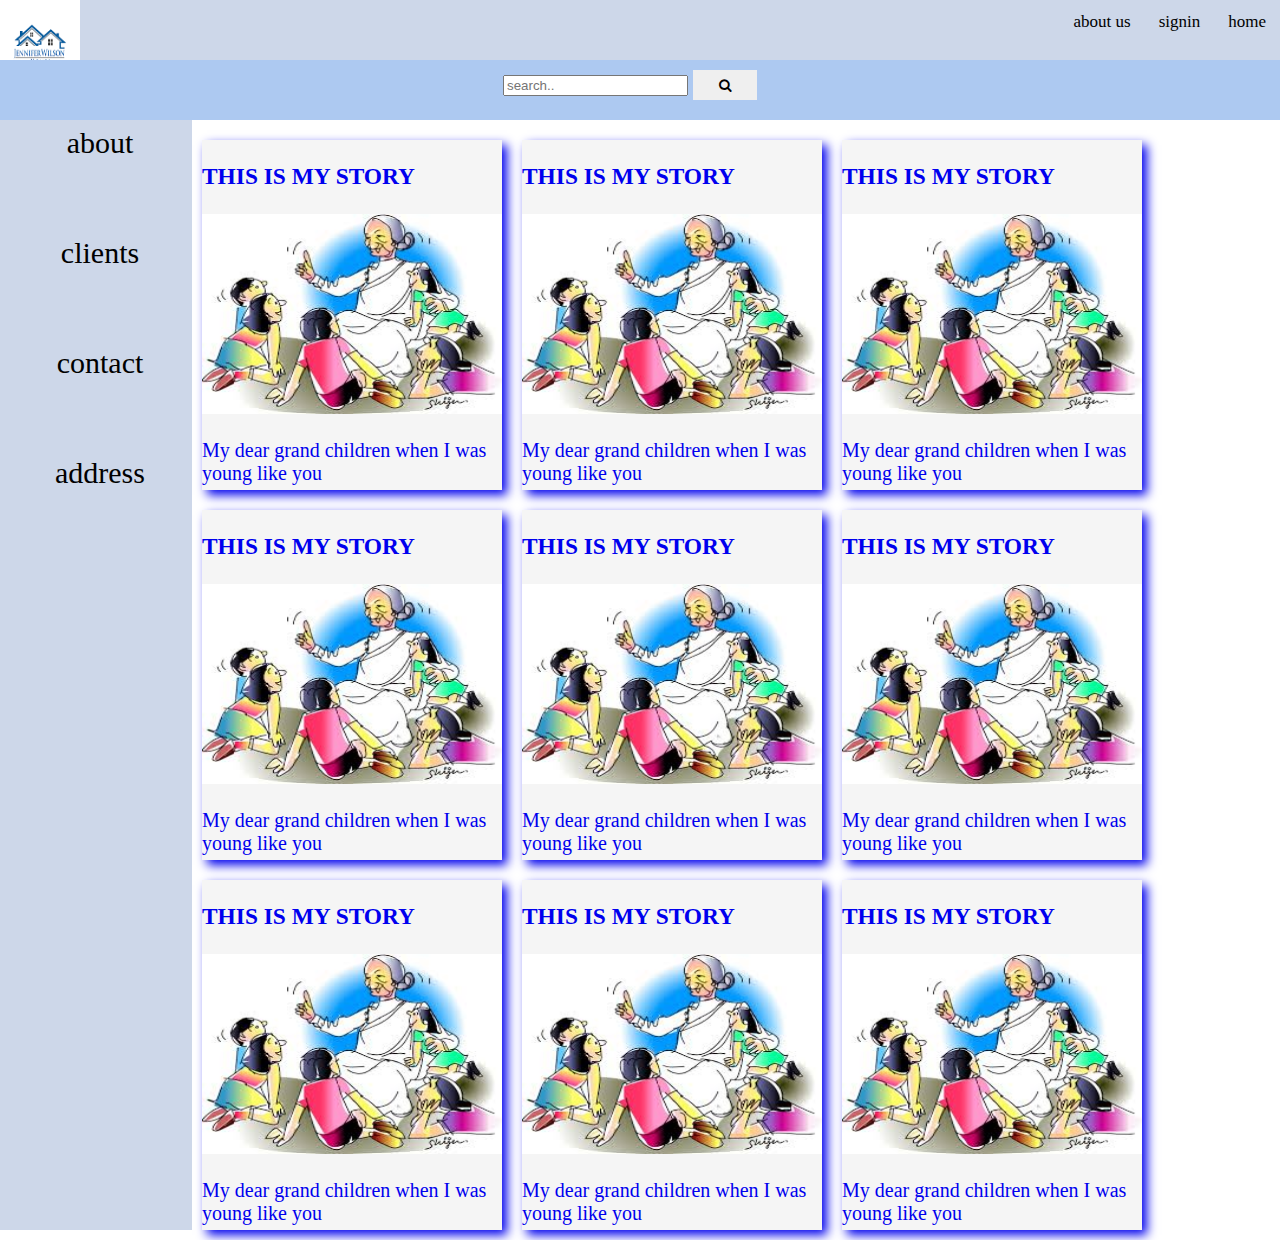
<file: index.html>
<!DOCTYPE html>
<html>
    <head>
     <title>blog post</title>
     <link rel="stylesheet" href="index.css">
     <link rel="stylesheet" href="https://cdnjs.cloudflare.com/ajax/libs/font-awesome/4.7.0/css/font-awesome.min.css">
     
    </head>
    <body>
       <div class="topnav"><img src="[data-uri]" alt="logo" width="80" height="90">


        
 
        <a class="active" href="./index.html">home</a>
        <a class="active" href="#" onclick="document.getElementById('login').style.display='block'">signin</a>
        <a class="active" href="#">about us</a>
       </div>
       <div class="search-container">
        <form>

            <input type="text" placeholder="search.."name="search"width="70"height="90" >
            <button type="submit"><i class="fa fa-search"></i></button>
        </form>
    </div>
    <div class="sidenav">
        <a href="#about">about</a><br>
        <a href="clients">clients</a><br>
        <a href="contact">contact</a><br>
        <a href="address">address</a><br>

        </div>
        <div class="card-container">
          <a href="./DISPLAY.html"> <div class="card">
            <h3>THIS IS MY STORY</h3> 
            <img src="STORY.jpg" class="image">
            <p>
                My dear grand children when I was young like you  
          </div> </a>
          <a href="./DISPLAY.html"> <div class="card">
            <h3>THIS IS MY STORY</h3> 
            <img src="STORY.jpg" class="image">
            <p>
                My dear grand children when I was young like you  
          </div> </a><a href="./DISPLAY.html"> <div class="card">
            <h3>THIS IS MY STORY</h3> 
            <img src="STORY.jpg" class="image">
            <p>
                My dear grand children when I was young like you  
          </div> </a><a href="./DISPLAY.html"> <div class="card">
            <h3>THIS IS MY STORY</h3> 
            <img src="STORY.jpg" class="image">
            <p>
                My dear grand children when I was young like you  
          </div> </a><a href="./DISPLAY.html"> <div class="card">
            <h3>THIS IS MY STORY</h3> 
            <img src="STORY.jpg" class="image">
            <p>
                My dear grand children when I was young like you  
          </div> </a><a href="./DISPLAY.html"> <div class="card">
            <h3>THIS IS MY STORY</h3> 
            <img src="STORY.jpg" class="image">
            <p>
                My dear grand children when I was young like you  
          </div> </a><a href="./DISPLAY.html"> <div class="card">
            <h3>THIS IS MY STORY</h3> 
            <img src="STORY.jpg" class="image">
            <p>
                My dear grand children when I was young like you  
          </div> </a><a href="./DISPLAY.html"> <div class="card">
            <h3>THIS IS MY STORY</h3> 
            <img src="STORY.jpg" class="image">
            <p>
                My dear grand children when I was young like you  
          </div> </a><a href="./DISPLAY.html"> <div class="card">
            <h3>THIS IS MY STORY</h3> 
            <img src="STORY.jpg" class="image">
            <p>
                My dear grand children when I was young like you  
          </div> </a>
        </div>
        <form id="login">
               <label for="uname"><b>Username</b></label>
               <input type="text" placeholder="Enter Username" name="uname" required><br><br>
         
               <label for="psw"><b>Password</b></label>
               <input type="password" placeholder="Enter Password" name="psw" required><br><br>
                 
               <button type="submit">Login</button>
               <button type="submit "onclick="document.getElementById('login').style.display='none'">cancel</button>
              
           </form>

    

        </body>
</html>
</file>
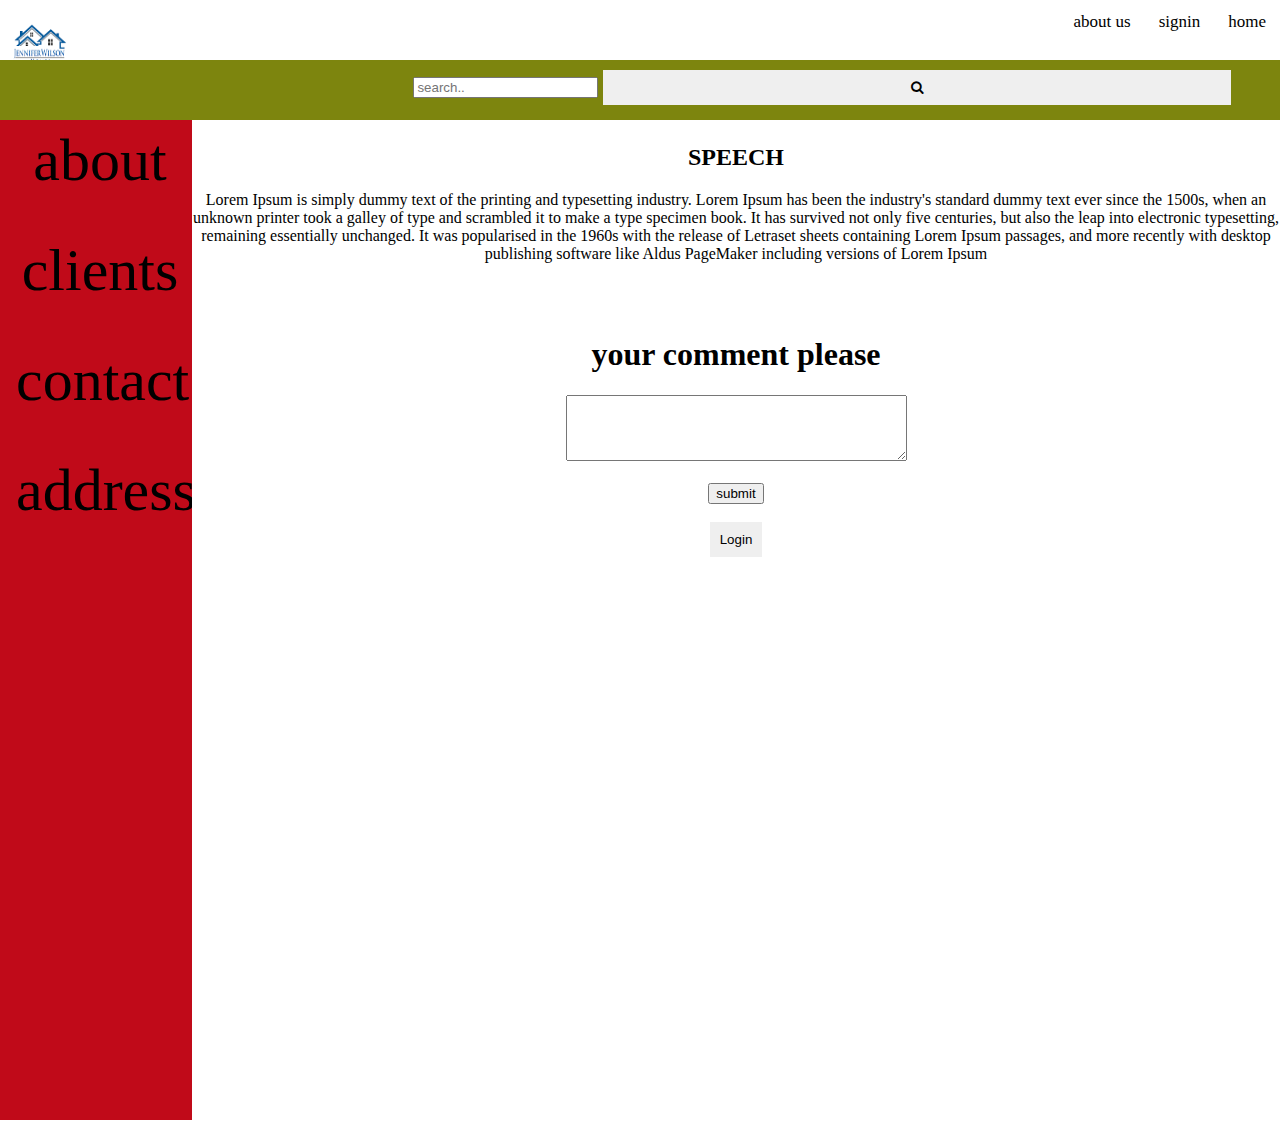
<file: DISPLAY.html>
<!DOCTYPE html>
<html>
    <head>
     <title>blog post</title>
     <link rel="stylesheet" href="DISPLAY.CSS">
     <link rel="stylesheet" href="https://cdnjs.cloudflare.com/ajax/libs/font-awesome/4.7.0/css/font-awesome.min.css">
     
    </head>
    <body>
       <div class="topnav"><img src="[data-uri]" alt="logo" width="80" height="90">
        <a class="active" href="./index.html">home</a>
        <a class="active" href="#" onclick="document.getElementById('login').style.display='block'">signin</a>
        <a class="active" href="#">about us</a>
 </div>
       <div class="search-container">
        <form>

            <input type="text" placeholder="search.."name="search"width="70"height="90" >
            <button type="submit"><i class="fa fa-search"></i></button>
        </form>

    </div>
    <div class="sidenav">
        <a href="#about">about</a><br>
        <a href="clients">clients</a><br>
        <a href="contact">contact</a><br>
        <a href="address">address</a><br>
    </div>
        <div class="body-container">
            <div><h2>SPEECH </h2>
            <p>Lorem Ipsum is simply dummy text of
                 the printing and typesetting industry. 
                 Lorem Ipsum has been the industry's standard
                  dummy text ever since the 1500s, when an unknown
                   printer took a galley of type and scrambled it 
                   to make a type specimen book. It has survived 
                   not only five centuries, but also the leap into 
                   electronic typesetting, remaining essentially unchanged.
                    It was popularised in the 1960s with the release of Letraset
                    
                    sheets containing Lorem Ipsum passages, and more recently with
                     desktop publishing software like Aldus PageMaker including versions of Lorem Ipsum</p>
                     <br><br>
                     <h1>your comment please</h1>
                    <textarea id="text"  rows="4"  cols="40"></textarea>
                     <br><br>
                     <input type="submit" value="submit">
                     <br><br>
                     <button
                     style="width:auto;">Login</button>
                     
                    
                    </form>
                  </div>



            </div>

        </div>
        
    

        </body>
</html>
</file>
<file: index.css>
.topnav a:hover{

    background-color: white;
}
body{
    margin:0px;
    /* background-color: rgb(243, 242, 239); */
}
.topnav{
    background-color:rgb(205, 215, 233);
    width: 100%;
    height: 60px;
    overflow: hidden;
}
.topnav a{
    float: right;
    display:block;
    color:black;
    text-align: center;
    padding: 12px 14px;
    text-decoration: none;
    font-size: 17px;
    height: 60px;
}


.search-container{
    text-align: center;
    float: right;
    width: 100%;
    padding: 10px 10px;
    padding-left: 30%;
    margin-bottom: 10px;
border: none;
font-size: 20px;
 background-color: rgb(173, 201, 241);
    height: 40px;
}
    .input-search{
        height:15px;
        width:  30%; 
        padding: 20px;
        border: none;
        
    }
    button{
        height: 30px;
        width: 5%;
        padding: 5px;
        border: none;
    }
    .sidenav{
        width: 15%;
        height: 1110px;
        background-color:rgb(205, 215, 233);
        margin-top: 60px;
        position: absolute;
        z-index: 10;
        top: 59.5px;
        left: 0;
        overflow-x: hidden;
        padding-left:  0px;
        margin-bottom: 40px;


    }

    .sidenav a{
        
    display:block;
    color:black;
    text-align: center;
    padding: 6px 8px 6px 16px;
    text-decoration: none;
    font-size: 30px;
    height: 80px;
    }
    .sidenav a:hover{
        background-color:rgb(248, 245, 248);
    }
    .card-container{ 
        width: 1000px;
         background-color: white;
        padding-top: 5%;
        margin-left: 15%;
        top:0px;
        color:black;
        height: 800px;
     
    }

    .card-container::after{
        display:table;

    }
    .card{
        background-color:whitesmoke;
        width: 30%;
        height: 350px;
        margin: 10px;
        font-size: 20px;
        box-shadow: 5px 5px 10px;
        float: left;

        

    }
    .image{
        width: 100%;
        height:200px;
    }

    #login{background-color: rgb(250, 245, 250) ;
        width: 20%;
        height: 400px;
        margin: 10px;
        font-size: 24px;
        box-shadow: 5px 5px 10px;
        /* margin-top: -800px; */
        margin-left: 800px;
        position: fixed;
        display: none;
    }
</file>
<file: DISPLAY.CSS>
.topnav a:hover{

    background-color: rgb(235, 189, 4);
}
body{
    margin:0px;
    /* background-color: rgb(243, 242, 239); */
}
.topnav{
    background-color:white;
    width: 100%;
    height: 60px;
    overflow: hidden;
}
.topnav a{
    float: right;
    display:block;
    color:black;
    text-align: center;
    padding: 12px 14px;
    text-decoration: none;
    font-size: 17px;
    height: 60px;
}


.search-container{
    text-align: center;
    float: right;
    width: 70%;
    padding: 10px 10px;
    padding-left: 30%;
    margin-bottom: 10px;
border: none;
font-size: 20px;
 background-color: rgb(125, 133, 14);
    height: 40px;
}
    .input-search{
        height:15px;
        width:  70%; 
        padding: 10px;
        border: none;
    }
    button{
        height: 35px;
        width: 70%;
        padding: 10px;
        border: none;
    }
    .sidenav{
        width: 15%;
        height: 1000px;
        background-color:rgb(192, 10, 25);
        margin-top: 60px;
        position: absolute;
        z-index: 10;
        top: 59.5px;
        left: 0;
        overflow-x: hidden;
        padding-left:  0px;
        margin-bottom: 40px;


    }

    .sidenav a{
        
    display:block;
    color:black;
    text-align: center;
    padding: 6px 8px 6px 16px;
    text-decoration: none;
    font-size: 60px;
    height: 80px;
    }
    .sidenav a:hover{
        background-color: rgb(201, 12, 201);
    }
        
        .body-container{ height: 1000px;
            width:  85%;
             background-color: white;
            padding-top: 5%;
            margin-left: 15%;
            top:0px;
            color:black;
            height: 1000px;
            text-align: center;

        
    }
</file>
